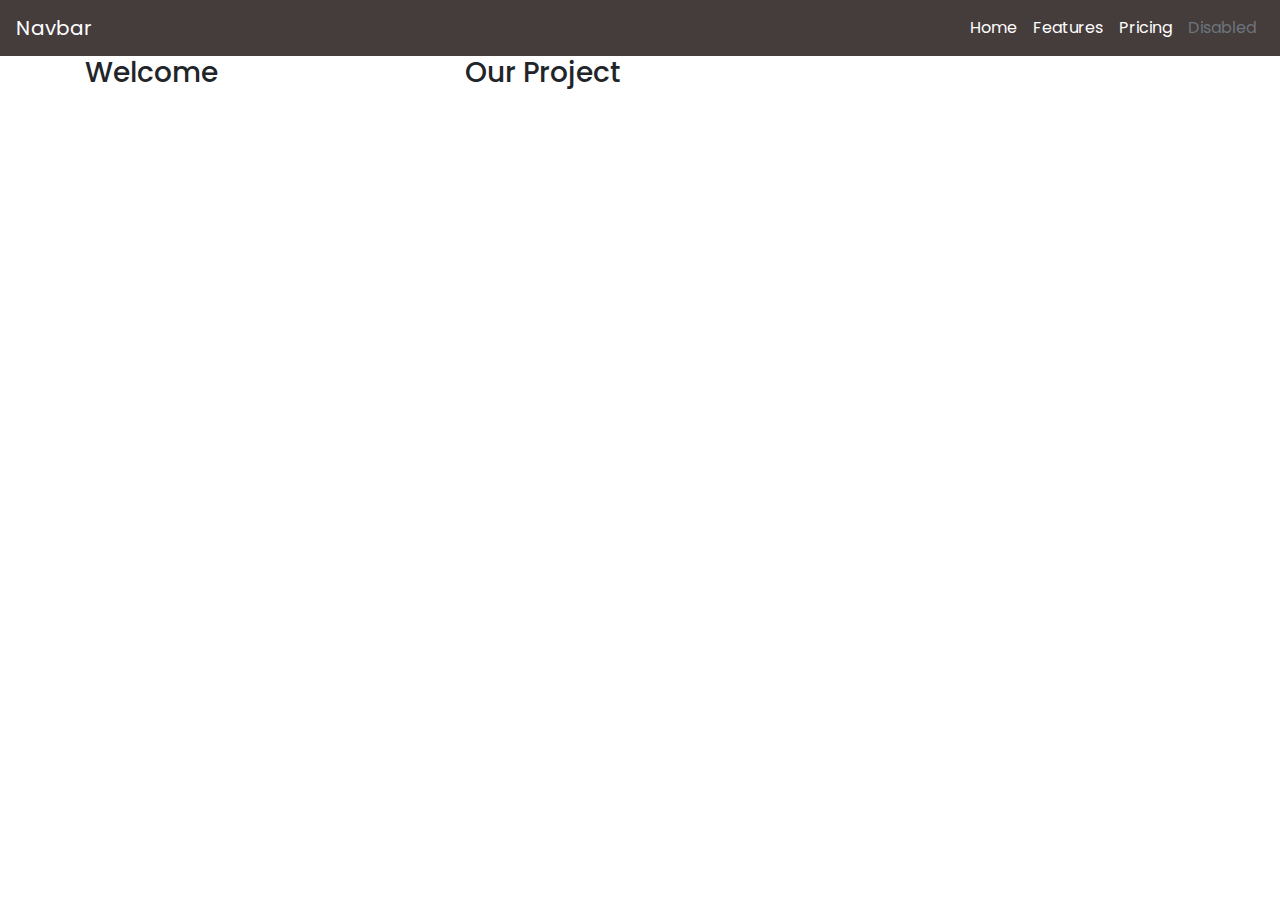
<file: index.html>
<!DOCTYPE html>
<html lang="en">
  <head>
    <!-- Required meta tags -->
    <meta charset="utf-8" />
    <meta
      name="viewport"
      content="width=device-width, initial-scale=1, shrink-to-fit=no"
    />
    <!-- Bootstrap CSS -->
    <link
      rel="stylesheet"
      href="https://stackpath.bootstrapcdn.com/bootstrap/4.4.1/css/bootstrap.min.css"
      integrity="sha384-Vkoo8x4CGsO3+Hhxv8T/Q5PaXtkKtu6ug5TOeNV6gBiFeWPGFN9MuhOf23Q9Ifjh"
      crossorigin="anonymous"
    />
    <!-- Google fonts -->
    <link href="https://fonts.googleapis.com/css?family=Poppins&display=swap" rel="stylesheet">
    <!-- custom css -->
    <link rel="stylesheet" href="/css/index.css">
    <title>Hello, world!</title>
  </head>
  <body>
      <section id="desktop-nav" class="d-none d-sm-block">
      <nav class="navbar navbar-expand-lg navbar-light  ">
        <a class="navbar-brand text-white" href="#">Navbar</a>
        <button
          class="navbar-toggler"
          type="button"
          data-toggle="collapse"
          data-target="#navbarNavAltMarkup"
          aria-controls="navbarNavAltMarkup"
          aria-expanded="false"
          aria-label="Toggle navigation"
        >
          <span class="navbar-toggler-icon"></span>
        </button>
        <div class="collapse navbar-collapse" id="navbarNavAltMarkup">
          <div class="navbar-nav ml-lg-auto">
            <a class="nav-item nav-link active  text-white" href="#"
              >Home <span class="sr-only">(current)</span></a
            >
            <a class="nav-item nav-link  text-white " href="#">Features</a>
            <a class="nav-item nav-link text-white " href="#"
              >Pricing</a
            >
            <a
              class="nav-item nav-link disabled text-white text-muted"
              href="#"
              tabindex="-1"
              aria-disabled="true"
              >Disabled</a
            >
          </div>
        </div>
      </nav>
    </section>

    <section id="mobile-nav" class="d-block d-sm-none">
      <h1>LOGO</h1>
    </section>

    <section id="banner desktop">
      <div class="container">
        <div class="row">
          <div id="one" class="col col-sm-4 ">
            <h3>Welcome</h3>
          </div>
          <div id="two" class="col col-sm-8 ">
            <h3>Our Project</h3>
          </div>
          
        </div>
      </div>
    </section>
    
    

    <!--

      <div class="container-fluid">
      <div class="row">
        <div id="one" class="col col-sm-4 bg-info">
          <h3>Hello people</h3>
        </div>
        <div id="two" class="col col-sm-4 bg-primary">
          <h1>hello People</h1>
        </div>
        <div id="three" class="col col-sm-4 bg-secondary">
          <h1>hi people</h1>
        </div>
      </div>
    </div>

    -->
    

    

    <!-- Optional JavaScript -->
    <!-- jQuery first, then Popper.js, then Bootstrap JS -->
    <script
      src="https://code.jquery.com/jquery-3.4.1.slim.min.js"
      integrity="sha384-J6qa4849blE2+poT4WnyKhv5vZF5SrPo0iEjwBvKU7imGFAV0wwj1yYfoRSJoZ+n"
      crossorigin="anonymous"
    ></script>
    <script
      src="https://cdn.jsdelivr.net/npm/popper.js@1.16.0/dist/umd/popper.min.js"
      integrity="sha384-Q6E9RHvbIyZFJoft+2mJbHaEWldlvI9IOYy5n3zV9zzTtmI3UksdQRVvoxMfooAo"
      crossorigin="anonymous"
    ></script>
    <script
      src="https://stackpath.bootstrapcdn.com/bootstrap/4.4.1/js/bootstrap.min.js"
      integrity="sha384-wfSDF2E50Y2D1uUdj0O3uMBJnjuUD4Ih7YwaYd1iqfktj0Uod8GCExl3Og8ifwB6"
      crossorigin="anonymous"
    ></script>
  </body>
</html>
</file>
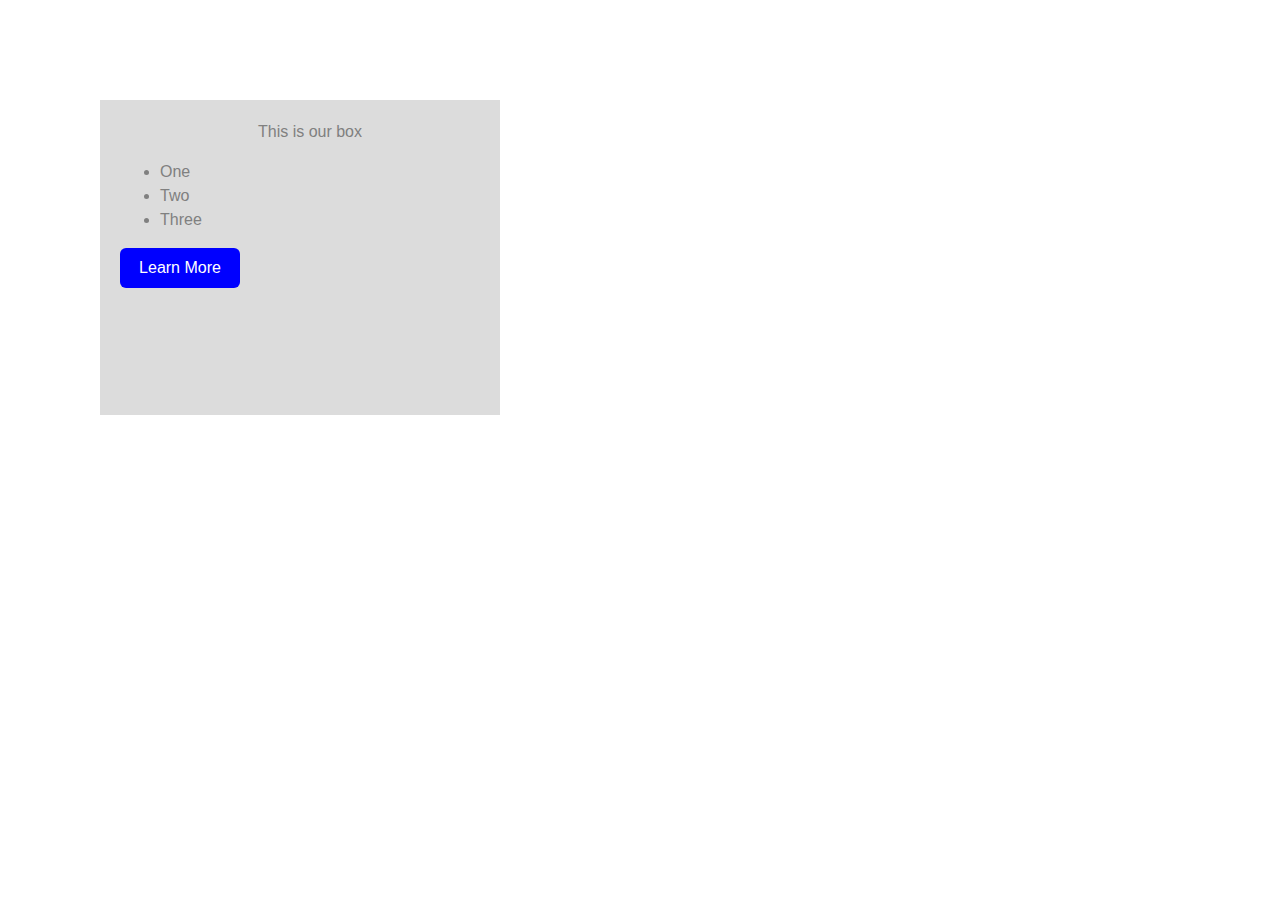
<file: index3.html>
<!doctype html>
<html lang="en">
  <head>
    <!-- Required meta tags -->
    <meta charset="utf-8">
    <meta name="viewport" content="width=device-width, initial-scale=1, shrink-to-fit=no">

    <!-- Bootstrap CSS -->
    <link rel="stylesheet" href="https://stackpath.bootstrapcdn.com/bootstrap/4.3.1/css/bootstrap.min.css" integrity="sha384-ggOyR0iXCbMQv3Xipma34MD+dH/1fQ784/j6cY/iJTQUOhcWr7x9JvoRxT2MZw1T" crossorigin="anonymous">
    <!-- Google fonts -->
    <link href="https://fonts.googleapis.com/css?family=Poppins&display=swap" rel="stylesheet">
    <link rel="stylesheet" href="/index3.css">
    <title>Hello, world!</title>
  </head>
  <body>
    
    <section id="box">
        <p class="box-class">This is our box</p>
        <ul>
          <li>One</li>
          <li>Two</li>
          <li>Three</li>
        </ul>

        <button >Learn More</button>
    </section>
    <!-- Optional JavaScript -->
    <!-- jQuery first, then Popper.js, then Bootstrap JS -->
    <script src="https://code.jquery.com/jquery-3.3.1.slim.min.js" integrity="sha384-q8i/X+965DzO0rT7abK41JStQIAqVgRVzpbzo5smXKp4YfRvH+8abtTE1Pi6jizo" crossorigin="anonymous"></script>
    <script src="https://cdnjs.cloudflare.com/ajax/libs/popper.js/1.14.7/umd/popper.min.js" integrity="sha384-UO2eT0CpHqdSJQ6hJty5KVphtPhzWj9WO1clHTMGa3JDZwrnQq4sF86dIHNDz0W1" crossorigin="anonymous"></script>
    <script src="https://stackpath.bootstrapcdn.com/bootstrap/4.3.1/js/bootstrap.min.js" integrity="sha384-JjSmVgyd0p3pXB1rRibZUAYoIIy6OrQ6VrjIEaFf/nJGzIxFDsf4x0xIM+B07jRM" crossorigin="anonymous"></script>
  </body>
</html>
</file>
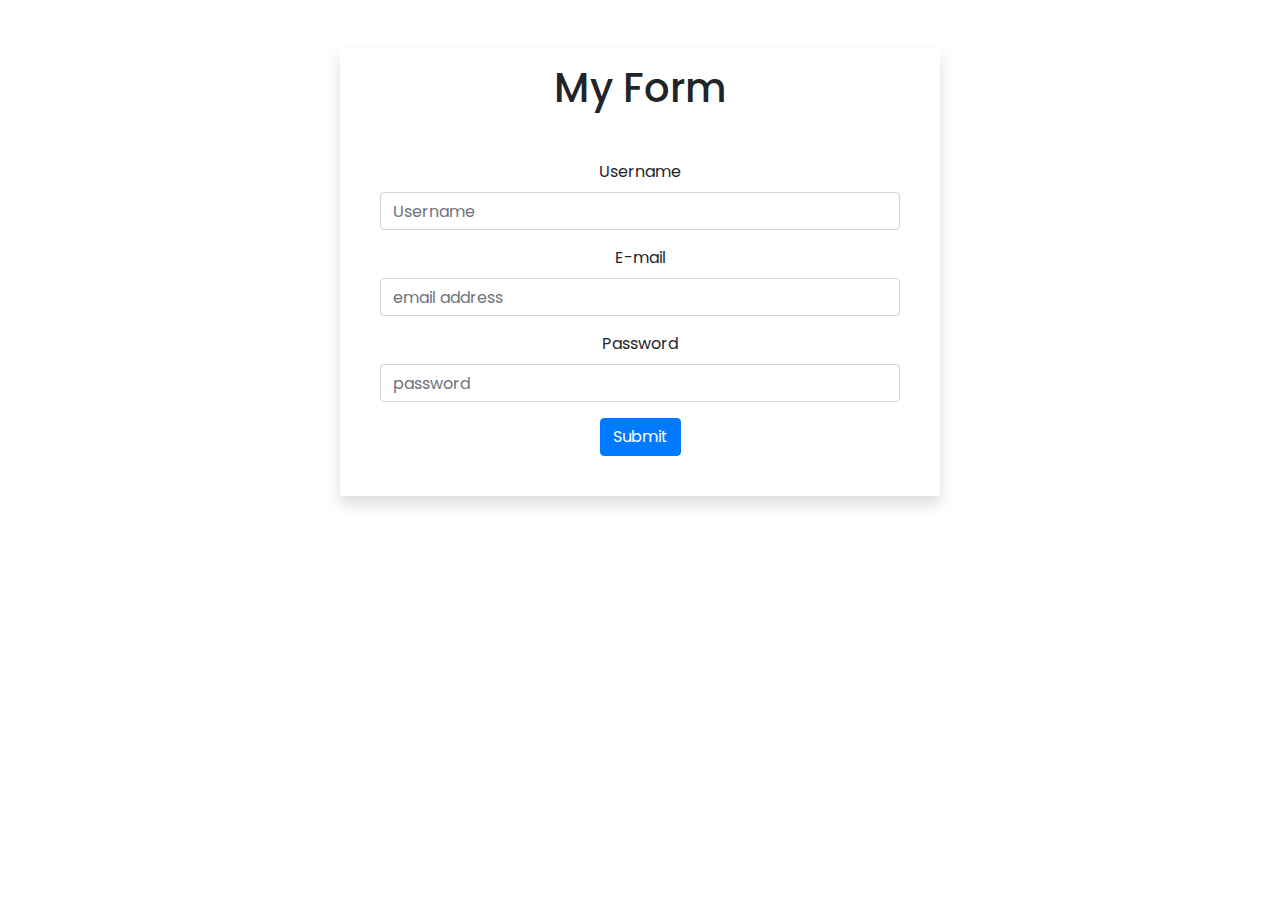
<file: form/form.html>
<!doctype html>
<html lang="en">
  <head>
    <!-- Required meta tags -->
    <meta charset="utf-8">
    <meta name="viewport" content="width=device-width, initial-scale=1, shrink-to-fit=no">

    <!-- Bootstrap CSS -->
    <link rel="stylesheet" href="https://stackpath.bootstrapcdn.com/bootstrap/4.3.1/css/bootstrap.min.css" integrity="sha384-ggOyR0iXCbMQv3Xipma34MD+dH/1fQ784/j6cY/iJTQUOhcWr7x9JvoRxT2MZw1T" crossorigin="anonymous">
    <!-- Google fonts -->
    <link href="https://fonts.googleapis.com/css?family=Poppins&display=swap" rel="stylesheet">
    <link rel="stylesheet" href="/form/css/index.css">
    <title>Hello, world!</title>
  </head>
  <body>
    <section id="form-section">
        <div class="container mx-auto bg-light mt-5 shadow p-3 mb-5 bg-white rounded" style="width: 600px; text-align:center;">
            <h1 class=" mb-4">My Form</h1>
            <form class=" p-4" action="" method="post">
                <div class="form-group">
                    <label>Username</label>
                    <input class="form-control" type='text' name='username' id='username' placeholder='Username' />
                </div>
                <div class="form-group">
                    <label>E-mail</label>
                    <input class="form-control" type="email" name="email" id="email" placeholder="email address">
                </div>
                <div class="form-group">
                    <label >Password</label>
                    <input class="form-control" type='password' name='password' id='password' placeholder='password' />
                </div>
                
                <button class="btn btn-primary">Submit</button>
            </form>
        </div>
        
    </section>

    <!-- Optional JavaScript -->
    <!-- jQuery first, then Popper.js, then Bootstrap JS -->
    <script src="https://code.jquery.com/jquery-3.3.1.slim.min.js" integrity="sha384-q8i/X+965DzO0rT7abK41JStQIAqVgRVzpbzo5smXKp4YfRvH+8abtTE1Pi6jizo" crossorigin="anonymous"></script>
    <script src="https://cdnjs.cloudflare.com/ajax/libs/popper.js/1.14.7/umd/popper.min.js" integrity="sha384-UO2eT0CpHqdSJQ6hJty5KVphtPhzWj9WO1clHTMGa3JDZwrnQq4sF86dIHNDz0W1" crossorigin="anonymous"></script>
    <script src="https://stackpath.bootstrapcdn.com/bootstrap/4.3.1/js/bootstrap.min.js" integrity="sha384-JjSmVgyd0p3pXB1rRibZUAYoIIy6OrQ6VrjIEaFf/nJGzIxFDsf4x0xIM+B07jRM" crossorigin="anonymous"></script>
  </body>
</html>
</file>
<file: css/index.css>
body {
  margin: 0;
  padding: 0;
  font-family: "Poppins", sans-serif;
}

#desktop-nav {
  background-color: #453c3c;
  color: white;
}
</file>
<file: index3.css>
#box {
  background-color: gainsboro;
  color: gray;
  height: 35vh;
  width: 400px;
  margin: 100px 0 0 100px;
  padding: 20px 0 0 20px;
}

#box .box-class {
  text-align: center;
}

#box button {
  background-color: blue;
  color: white;
  border: none;
  height: 40px;
  width: 120px;
  border-radius: 6px;
}
</file>
<file: form/css/index.css>
* {
  margin: 0;
  padding: 0;
  font-family: "Poppins", sans-serif;
}
</file>
